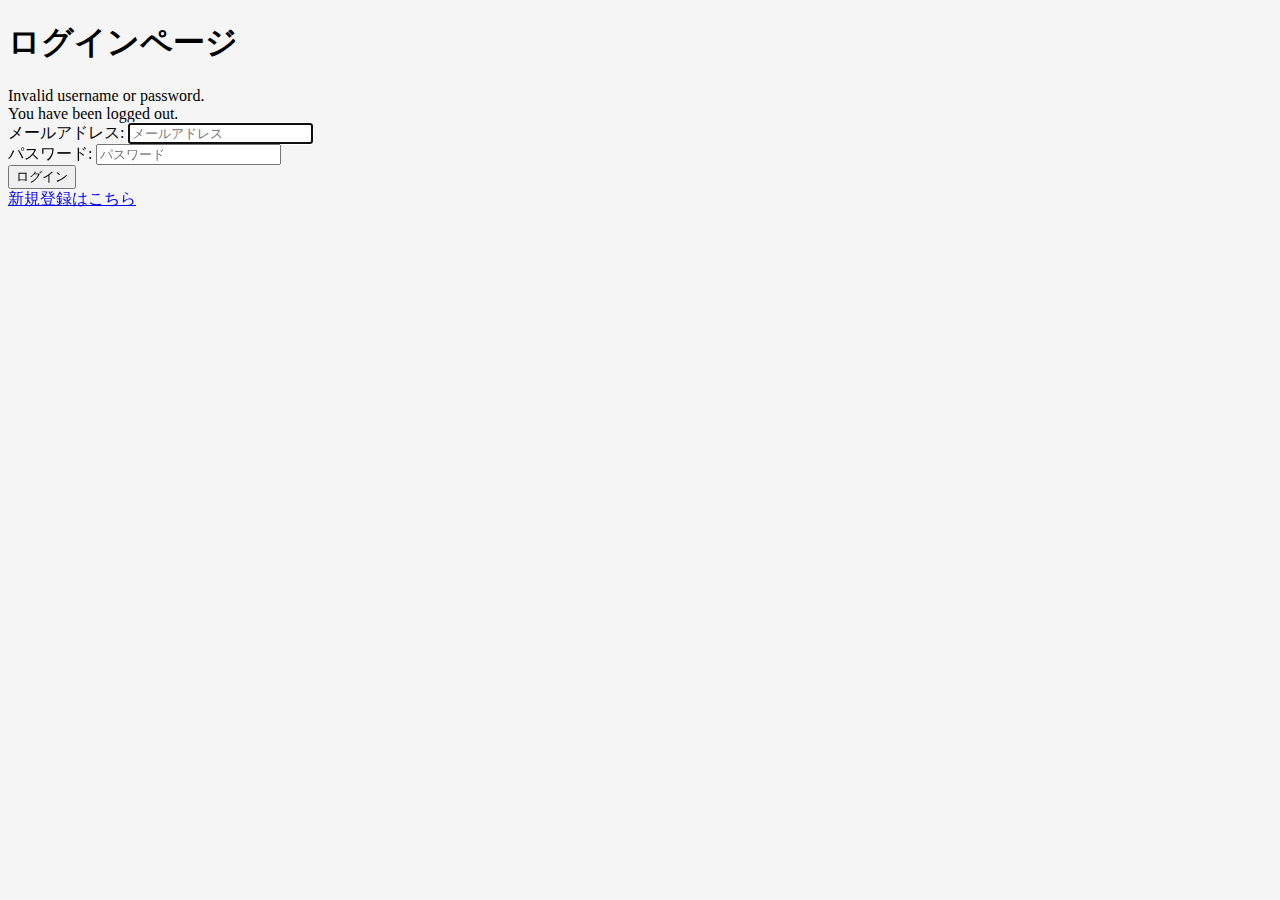
<file: src/main/resources/templates/login.html>
<!DOCTYPE html>
<html xmlns:th="http://www.thymeleaf.org">
<head>
    <meta charset="utf-8"/>
    <meta http-equiv="X-UA-Compatible" content="IE=edge"/>
    <meta name="viewport" content="width=device-width, initial-scale=1"/>

    <link rel="stylesheet" href="https://stackpath.bootstrapcdn.com/bootstrap/4.1.1/css/bootstrap.min.css" integrity="sha384-WskhaSGFgHYWDcbwN70/dfYBj47jz9qbsMId/iRN3ewGhXQFZCSftd1LZCfmhktB" crossorigin="anonymous">
    <link rel="stylesheet" type="text/css" th:href="@{/webjars/bootstrap/3.3.7/css/bootstrap.min.css}"/>
    <link rel="stylesheet" type="text/css" th:href="@{/css/main.css}"/>

    <title>ログイン</title>
</head>
<body class="text-center" style="background-color: #f5f5f5;">


<div class="container">
    <div class="row login-wrapper-height">
        <div class="login-form col-md-6 offset-md-3 my-auto">
            <h1>ログインページ</h1>
            <form th:action="@{/login}" method="post">
                <div th:if="${param.error}">
                    <div class="alert alert-danger">
                        Invalid username or password.
                    </div>
                </div>
                <div th:if="${param.logout}">
                    <div class="alert alert-info">
                        You have been logged out.
                    </div>
                </div>
                <div class="form-group">
                    <label for="username">メールアドレス</label>:
                    <input type="text"
                           id="username"
                           name="username"
                           class="form-control"
                           autofocus="autofocus"
                           placeholder="メールアドレス"/>
                </div>
                <div class="form-group">
                    <label for="password">パスワード</label>:
                    <input type="password"
                           id="password"
                           name="password"
                           class="form-control"
                           placeholder="パスワード"/>
                </div>
                <div class="form-group">
                    <div class="row">
                        <div class="col-sm-6 offset-sm-3">
                            <input type="submit"
                                   name="login-submit"
                                   id="login-submit"
                                   class="form-control btn btn-danger"
                                   value="ログイン"/>
                        </div>
                    </div>
                </div>
                <div class="form-group">
                    <span><a href="/" th:href="@{/registration}">新規登録はこちら</a></span>
                </div>
            </form>
        </div>
    </div>


</div>

<script type="text/javascript" th:src="@{/webjars/jquery/3.2.1/jquery.min.js/}"></script>
<script type="text/javascript" th:src="@{/webjars/bootstrap/3.3.7/js/bootstrap.min.js}"></script>

</body>
</html>
</file>
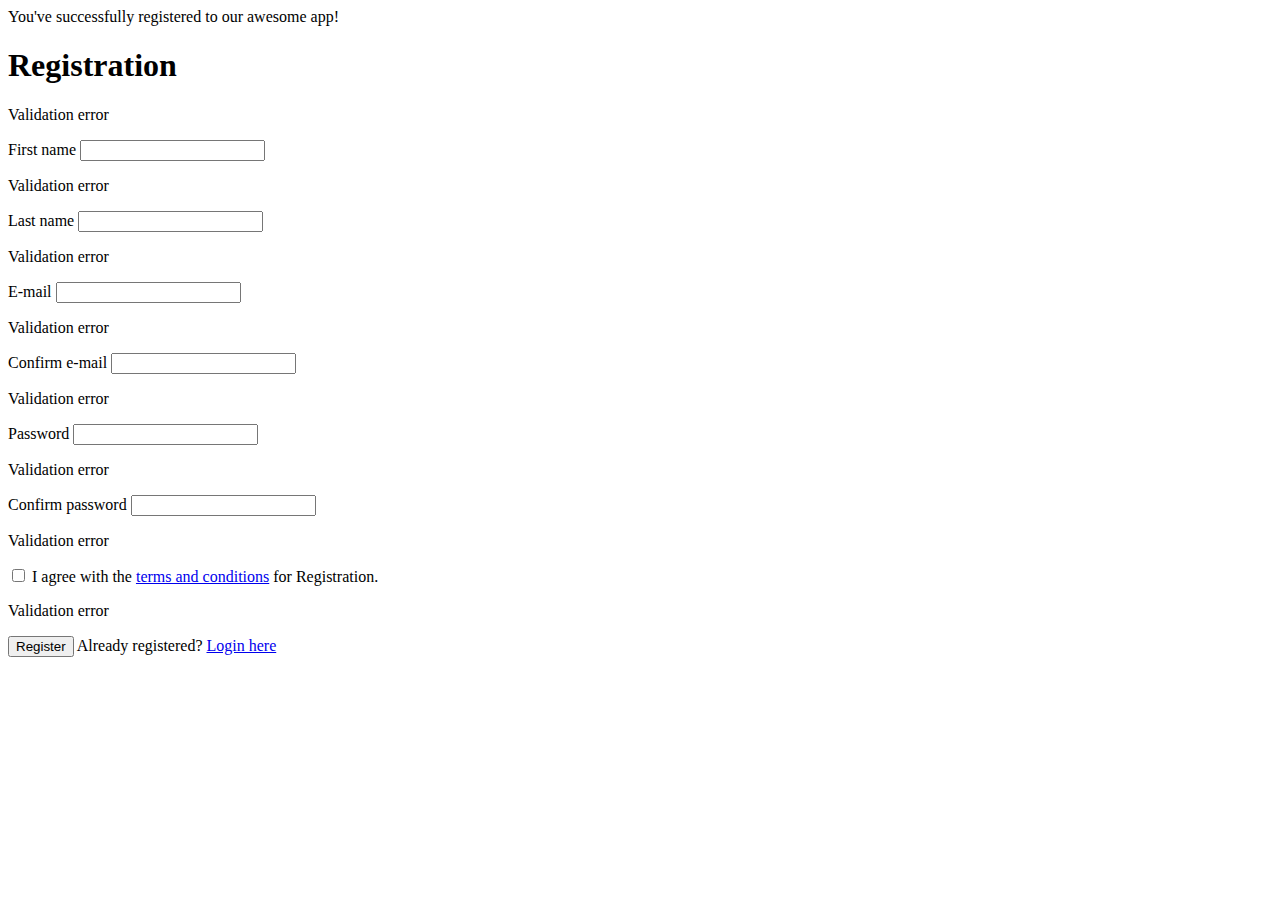
<file: src/main/resources/templates/registration.html>
<!DOCTYPE html>
<html xmlns:th="http://www.thymeleaf.org">
<head>
    <meta charset="utf-8"/>
    <meta http-equiv="X-UA-Compatible" content="IE=edge"/>
    <meta name="viewport" content="width=device-width, initial-scale=1"/>

    <link rel="stylesheet" type="text/css" th:href="@{/webjars/bootstrap/3.3.7/css/bootstrap.min.css}"/>
    <link rel="stylesheet" type="text/css" th:href="@{/css/main.css}"/>

    <title>Registration</title>
</head>
<body>
<div class="container">
    <div class="row">
        <div class="col-md-6 col-md-offset-3">

            <div th:if="${param.success}">
                <div class="alert alert-info">
                    You've successfully registered to our awesome app!
                </div>
            </div>

            <h1>Registration</h1>
            <form th:action="@{/registration}" th:object="${user}" method="post">

                <p class="error-message"
                   th:if="${#fields.hasGlobalErrors()}"
                   th:each="error : ${#fields.errors('global')}"
                   th:text="${error}">Validation error</p>

                <div class="form-group"
                     th:classappend="${#fields.hasErrors('firstName')}? 'has-error':''">
                    <label for="firstName" class="control-label">First name</label>
                    <input id="firstName"
                           class="form-control"
                           th:field="*{firstName}"/>
                    <p class="error-message"
                       th:each="error: ${#fields.errors('firstName')}"
                       th:text="${error}">Validation error</p>
                </div>
                <div class="form-group"
                     th:classappend="${#fields.hasErrors('lastName')}? 'has-error':''">
                    <label for="lastName" class="control-label">Last name</label>
                    <input id="lastName"
                           class="form-control"
                           th:field="*{lastName}"/>
                    <p class="error-message"
                       th:each="error : ${#fields.errors('lastName')}"
                       th:text="${error}">Validation error</p>
                </div>
                <div class="form-group"
                     th:classappend="${#fields.hasErrors('email')}? 'has-error':''">
                    <label for="email" class="control-label">E-mail</label>
                    <input id="email"
                           class="form-control"
                           th:field="*{email}"/>
                    <p class="error-message"
                       th:each="error : ${#fields.errors('email')}"
                       th:text="${error}">Validation error</p>
                </div>
                <div class="form-group"
                     th:classappend="${#fields.hasErrors('confirmEmail')}? 'has-error':''">
                    <label for="confirmEmail" class="control-label">Confirm e-mail</label>
                    <input id="confirmEmail"
                           class="form-control"
                           th:field="*{confirmEmail}"/>
                    <p class="error-message"
                       th:each="error : ${#fields.errors('confirmEmail')}"
                       th:text="${error}">Validation error</p>
                </div>
                <div class="form-group"
                     th:classappend="${#fields.hasErrors('password')}? 'has-error':''">
                    <label for="password" class="control-label">Password</label>
                    <input id="password"
                           class="form-control"
                           type="password"
                           th:field="*{password}"/>
                    <p class="error-message"
                       th:each="error : ${#fields.errors('password')}"
                       th:text="${error}">Validation error</p>
                </div>
                <div class="form-group"
                     th:classappend="${#fields.hasErrors('confirmPassword')}? 'has-error':''">
                    <label for="confirmPassword" class="control-label">Confirm password</label>
                    <input id="confirmPassword"
                           class="form-control"
                           type="password"
                           th:field="*{confirmPassword}"/>
                    <p class="error-message"
                       th:each="error : ${#fields.errors('confirmPassword')}"
                       th:text="${error}">Validation error</p>
                </div>
                <div class="form-group"
                     th:classappend="${#fields.hasErrors('terms')}? 'has-error':''">
                    <input id="terms"
                           type="checkbox"
                           th:field="*{terms}"/>
                    <label class="control-label" for="terms">
                        I agree with the <a href="#">terms and conditions</a> for Registration.
                    </label>
                    <p class="error-message"
                       th:each="error : ${#fields.errors('terms')}"
                       th:text="${error}">Validation error</p>
                </div>
                <div class="form-group">
                    <button type="submit" class="btn btn-success">Register</button>
                    <span>Already registered? <a href="/" th:href="@{/login}">Login here</a></span>
                </div>

            </form>
        </div>
    </div>
</div>

<script type="text/javascript" th:src="@{/webjars/jquery/3.2.1/jquery.min.js/}"></script>
<script type="text/javascript" th:src="@{/webjars/bootstrap/3.3.7/js/bootstrap.min.js}"></script>

</body>
</html>
</file>
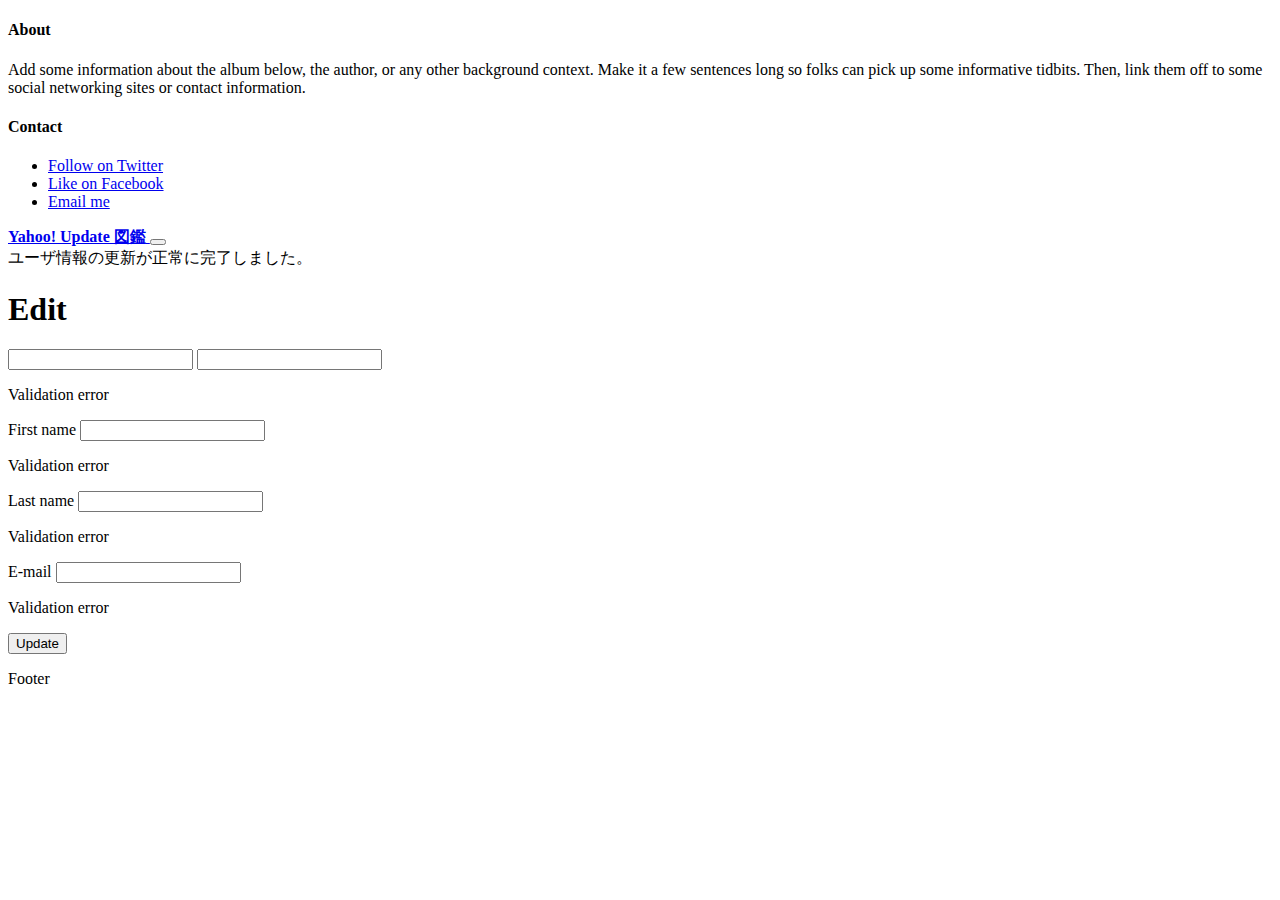
<file: src/main/resources/templates/users/edit.html>
<!DOCTYPE html>
<html xmlns:th="http://www.thymeleaf.org">
<head>
    <meta charset="utf-8"/>
    <meta http-equiv="X-UA-Compatible" content="IE=edge"/>
    <meta name="viewport" content="width=device-width, initial-scale=1"/>

    <link rel="stylesheet" type="text/css" th:href="@{/webjars/bootstrap/4.1.0/css/bootstrap.min.css}"/>
    <link rel="stylesheet" type="text/css" th:href="@{/css/main.css}"/>

    <title>Edit</title>
</head>
<body>
<header>
    <div class="collapse bg-dark" id="navbarHeader">
        <div class="container">
            <div class="row">
                <div class="col-sm-8 col-md-7 py-4">
                    <h4 class="text-white">About</h4>
                    <p class="text-muted">Add some information about the album below, the author, or any other background context. Make it a few sentences long so folks can pick up some informative tidbits. Then, link them off to some social networking sites or contact information.</p>
                </div>
                <div class="col-sm-4 offset-md-1 py-4">
                    <h4 class="text-white">Contact</h4>
                    <ul class="list-unstyled">
                        <li><a href="#" class="text-white">Follow on Twitter</a></li>
                        <li><a href="#" class="text-white">Like on Facebook</a></li>
                        <li><a href="#" class="text-white">Email me</a></li>
                    </ul>
                </div>
            </div>
        </div>
    </div>
    <div class="navbar navbar-dark bg-dark box-shadow">
        <div class="container d-flex justify-content-between">
            <a href="/" class="navbar-brand d-flex align-items-center">
                <!--<svg xmlns="http://www.w3.org/2000/svg" width="20" height="20" viewBox="0 0 24 24" fill="none" stroke="currentColor" stroke-width="2" stroke-linecap="round" stroke-linejoin="round" class="mr-2"><path d="M23 19a2 2 0 0 1-2 2H3a2 2 0 0 1-2-2V8a2 2 0 0 1 2-2h4l2-3h6l2 3h4a2 2 0 0 1 2 2z"></path><circle cx="12" cy="13" r="4"></circle></svg>-->
                <strong>Yahoo! Update 図鑑</strong>
            </a>
            <button class="navbar-toggler" type="button" data-toggle="collapse" data-target="#navbarHeader" aria-controls="navbarHeader" aria-expanded="false" aria-label="Toggle navigation">
                <span class="navbar-toggler-icon"></span>
            </button>
        </div>
    </div>
</header>

<div class="container">
    <div class="row">
        <div class="col-md-6 offset-md-3 text-center mt-5 mb-5">

            <div th:if="${param.success}">
                <div class="alert alert-info">
                    ユーザ情報の更新が正常に完了しました。
                </div>
            </div>

            <h1>Edit</h1>
            <form th:action="|/users/${user.id}|" th:object="${user}" method="post">

                <input th:type="hidden" name="id" th:field="${user.id}" />
                <input th:type="hidden" name="password" th:field="${user.password}" />

                <p class="error-message"
                   th:if="${#fields.hasGlobalErrors()}"
                   th:each="error : ${#fields.errors('global')}"
                   th:text="${error}">Validation error</p>

                <div class="form-group"
                     th:classappend="${#fields.hasErrors('firstName')}? 'has-error':''">
                    <label for="firstName" class="control-label">First name</label>
                    <input id="firstName"
                           class="form-control"
                           th:field="${user.firstName}"/>
                    <p class="error-message"
                       th:each="error: ${#fields.errors('firstName')}"
                       th:text="${error}">Validation error</p>
                </div>
                <div class="form-group"
                     th:classappend="${#fields.hasErrors('lastName')}? 'has-error':''">
                    <label for="lastName" class="control-label">Last name</label>
                    <input id="lastName"
                           class="form-control"
                           th:field="${user.lastName}"/>
                    <p class="error-message"
                       th:each="error : ${#fields.errors('lastName')}"
                       th:text="${error}">Validation error</p>
                </div>
                <div class="form-group"
                     th:classappend="${#fields.hasErrors('email')}? 'has-error':''">
                    <label for="email" class="control-label">E-mail</label>
                    <input id="email"
                           class="form-control"
                           th:field="*{email}"/>
                    <p class="error-message"
                       th:each="error : ${#fields.errors('email')}"
                       th:text="${error}">Validation error</p>
                </div>
                <!--<div class="form-group"-->
                     <!--th:classappend="${#fields.hasErrors('confirmEmail')}? 'has-error':''">-->
                    <!--<label for="confirmEmail" class="control-label">Confirm e-mail</label>-->
                    <!--<input id="confirmEmail"-->
                           <!--class="form-control"-->
                           <!--th:field="*{confirmEmail}"/>-->
                    <!--<p class="error-message"-->
                       <!--th:each="error : ${#fields.errors('confirmEmail')}"-->
                       <!--th:text="${error}">Validation error</p>-->
                <!--</div>-->
                <!--<div class="form-group"-->
                     <!--th:classappend="${#fields.hasErrors('password')}? 'has-error':''">-->
                    <!--<label for="password" class="control-label">Password</label>-->
                    <!--<input id="password"-->
                           <!--class="form-control"-->
                           <!--type="password"-->
                           <!--th:field="*{password}"/>-->
                    <!--<p class="error-message"-->
                       <!--th:each="error : ${#fields.errors('password')}"-->
                       <!--th:text="${error}">Validation error</p>-->
                <!--</div>-->
                <!--<div class="form-group"-->
                     <!--th:classappend="${#fields.hasErrors('confirmPassword')}? 'has-error':''">-->
                    <!--<label for="confirmPassword" class="control-label">Confirm password</label>-->
                    <!--<input id="confirmPassword"-->
                           <!--class="form-control"-->
                           <!--type="password"-->
                           <!--th:field="*{confirmPassword}"/>-->
                    <!--<p class="error-message"-->
                       <!--th:each="error : ${#fields.errors('confirmPassword')}"-->
                       <!--th:text="${error}">Validation error</p>-->
                <!--</div>-->
                <!--<div class="form-group"-->
                     <!--th:classappend="${#fields.hasErrors('terms')}? 'has-error':''">-->
                    <!--<input id="terms"-->
                           <!--type="checkbox"-->
                           <!--th:field="*{terms}"/>-->
                    <!--<label class="control-label" for="terms">-->
                        <!--I agree with the <a href="#">terms and conditions</a> for Registration.-->
                    <!--</label>-->
                    <!--<p class="error-message"-->
                       <!--th:each="error : ${#fields.errors('terms')}"-->
                       <!--th:text="${error}">Validation error</p>-->
                <!--</div>-->
                <div class="form-group">
                    <button type="submit" class="btn btn-danger">Update</button>
                </div>

                <!--<div class="pull-right">-->
                    <!--<a class="btn btn-link" href="/users">ホーム画面へ</a>-->
                <!--</div>-->

            </form>
        </div>
    </div>
</div>

<div class="jumbotron text-center" style="margin-bottom:0">
    <p>Footer</p>
</div>

<script type="text/javascript" th:src="@{/webjars/jquery/3.2.1/jquery.min.js/}"></script>
<script type="text/javascript" th:src="@{/webjars/bootstrap/4.1.0/js/bootstrap.min.js}"></script>

</body>
</html>
</file>
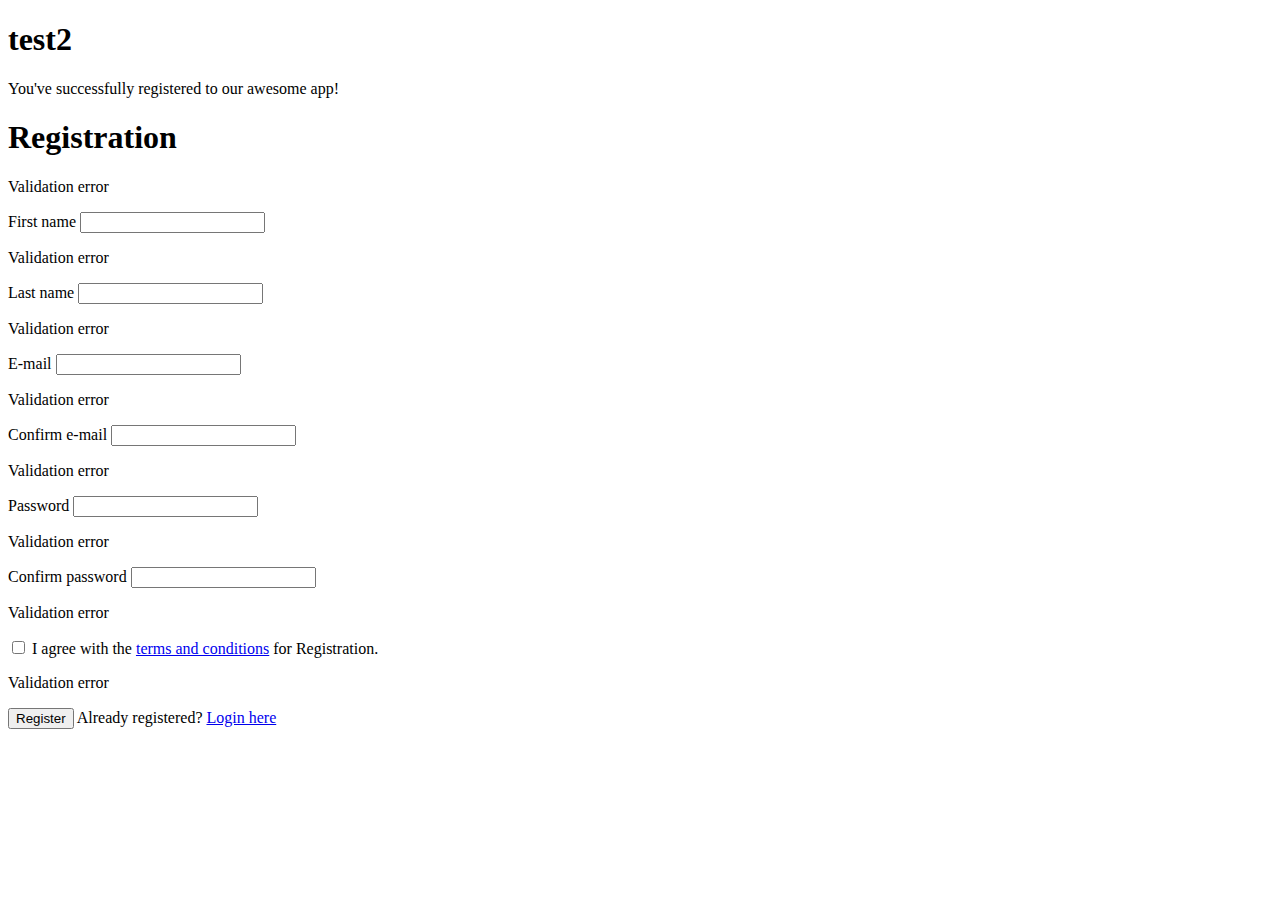
<file: src/main/resources/templates/users/new.html>
<!DOCTYPE html>
<html lang="en">
<head>
    <meta charset="UTF-8">
    <title>Title</title>
</head>
<body>
    <h1>test2</h1>
    <div class="container">
        <div class="row">
            <div class="col-md-6 col-md-offset-3">

                <div th:if="${param.success}">
                    <div class="alert alert-info">
                        You've successfully registered to our awesome app!
                    </div>
                </div>

                <h1>Registration</h1>
                <form th:action="@{/users}" th:object="${user}" method="post">

                    <p class="error-message"
                       th:if="${#fields.hasGlobalErrors()}"
                       th:each="error : ${#fields.errors('global')}"
                       th:text="${error}">Validation error</p>

                    <div class="form-group"
                         th:classappend="${#fields.hasErrors('firstName')}? 'has-error':''">
                        <label for="firstName" class="control-label">First name</label>
                        <input id="firstName"
                               class="form-control"
                               th:field="*{firstName}"/>
                        <p class="error-message"
                           th:each="error: ${#fields.errors('firstName')}"
                           th:text="${error}">Validation error</p>
                    </div>
                    <div class="form-group"
                         th:classappend="${#fields.hasErrors('lastName')}? 'has-error':''">
                        <label for="lastName" class="control-label">Last name</label>
                        <input id="lastName"
                               class="form-control"
                               th:field="*{lastName}"/>
                        <p class="error-message"
                           th:each="error : ${#fields.errors('lastName')}"
                           th:text="${error}">Validation error</p>
                    </div>
                    <div class="form-group"
                         th:classappend="${#fields.hasErrors('email')}? 'has-error':''">
                        <label for="email" class="control-label">E-mail</label>
                        <input id="email"
                               class="form-control"
                               th:field="*{email}"/>
                        <p class="error-message"
                           th:each="error : ${#fields.errors('email')}"
                           th:text="${error}">Validation error</p>
                    </div>
                    <div class="form-group"
                         th:classappend="${#fields.hasErrors('confirmEmail')}? 'has-error':''">
                        <label for="confirmEmail" class="control-label">Confirm e-mail</label>
                        <input id="confirmEmail"
                               class="form-control"
                               th:field="*{confirmEmail}"/>
                        <p class="error-message"
                           th:each="error : ${#fields.errors('confirmEmail')}"
                           th:text="${error}">Validation error</p>
                    </div>
                    <div class="form-group"
                         th:classappend="${#fields.hasErrors('password')}? 'has-error':''">
                        <label for="password" class="control-label">Password</label>
                        <input id="password"
                               class="form-control"
                               type="password"
                               th:field="*{password}"/>
                        <p class="error-message"
                           th:each="error : ${#fields.errors('password')}"
                           th:text="${error}">Validation error</p>
                    </div>
                    <div class="form-group"
                         th:classappend="${#fields.hasErrors('confirmPassword')}? 'has-error':''">
                        <label for="confirmPassword" class="control-label">Confirm password</label>
                        <input id="confirmPassword"
                               class="form-control"
                               type="password"
                               th:field="*{confirmPassword}"/>
                        <p class="error-message"
                           th:each="error : ${#fields.errors('confirmPassword')}"
                           th:text="${error}">Validation error</p>
                    </div>
                    <div class="form-group"
                         th:classappend="${#fields.hasErrors('terms')}? 'has-error':''">
                        <input id="terms"
                               type="checkbox"
                               th:field="*{terms}"/>
                        <label class="control-label" for="terms">
                            I agree with the <a href="#">terms and conditions</a> for Registration.
                        </label>
                        <p class="error-message"
                           th:each="error : ${#fields.errors('terms')}"
                           th:text="${error}">Validation error</p>
                    </div>
                    <div class="form-group">
                        <button type="submit" class="btn btn-success">Register</button>
                        <span>Already registered? <a href="/" th:href="@{/login}">Login here</a></span>
                    </div>

                </form>
            </div>
        </div>
    </div>
</body>
</html>
</file>
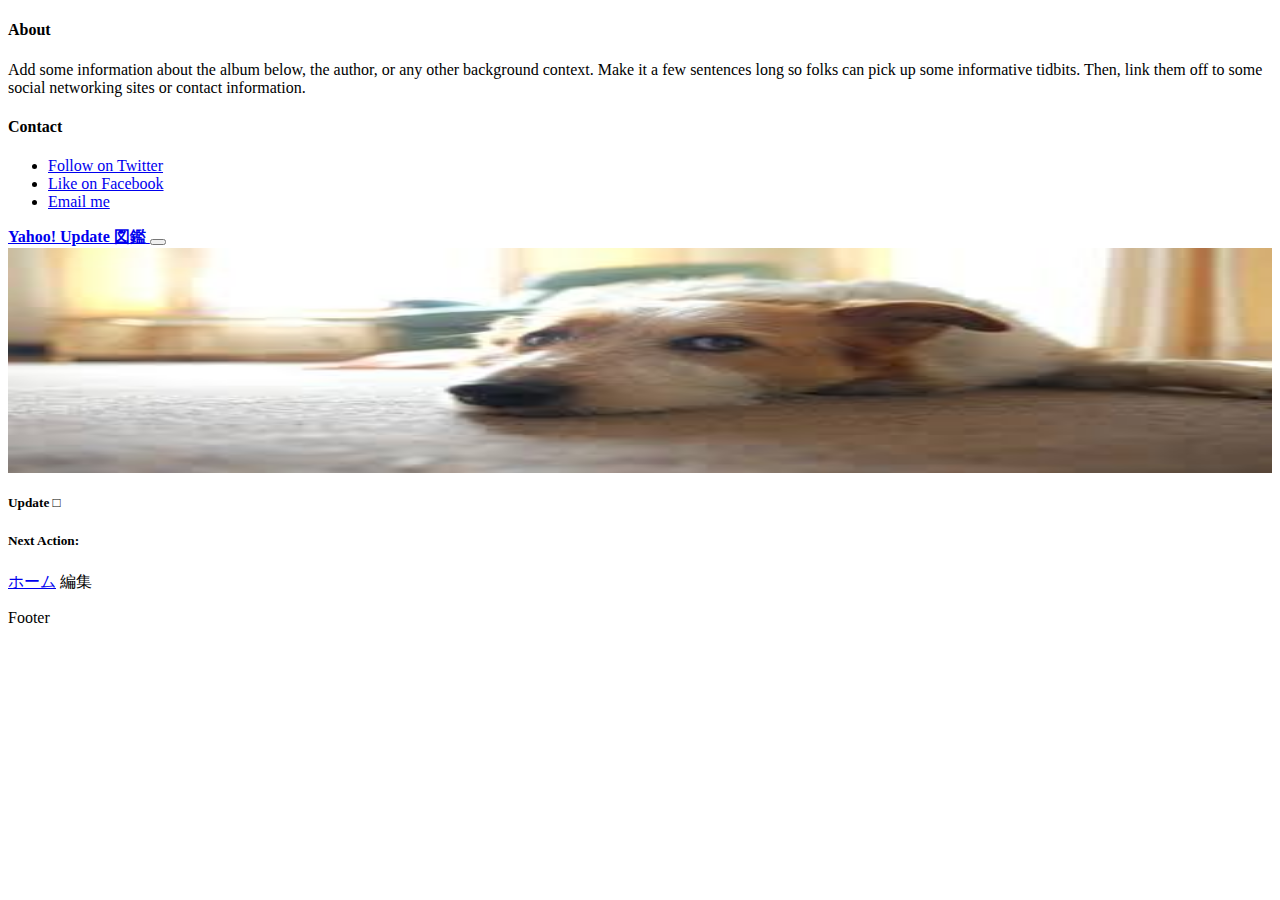
<file: src/main/resources/templates/users/show.html>
<!DOCTYPE html>
<html xmlns:th="http://www.thymeleaf.org">
<head>
    <meta charset="utf-8"/>
    <meta http-equiv="X-UA-Compatible" content="IE=edge"/>
    <meta name="viewport" content="width=device-width, initial-scale=1"/>

    <link rel="stylesheet" type="text/css" th:href="@{/webjars/bootstrap/4.1.0/css/bootstrap.min.css}"/>
    <link rel="stylesheet" type="text/css" th:href="@{/css/main.css}"/>
    <!--<link rel="stylesheet" type="text/css" th:href="@{/css/profile.css}"/>-->

    <title>Registration</title>
</head>
<body>
<header>
    <div class="collapse bg-dark" id="navbarHeader">
        <div class="container">
            <div class="row">
                <div class="col-sm-8 col-md-7 py-4">
                    <h4 class="text-white">About</h4>
                    <p class="text-muted">Add some information about the album below, the author, or any other background context. Make it a few sentences long so folks can pick up some informative tidbits. Then, link them off to some social networking sites or contact information.</p>
                </div>
                <div class="col-sm-4 offset-md-1 py-4">
                    <h4 class="text-white">Contact</h4>
                    <ul class="list-unstyled">
                        <li><a href="#" class="text-white">Follow on Twitter</a></li>
                        <li><a href="#" class="text-white">Like on Facebook</a></li>
                        <li><a href="#" class="text-white">Email me</a></li>
                    </ul>
                </div>
            </div>
        </div>
    </div>
    <div class="navbar navbar-dark bg-dark box-shadow">
        <div class="container d-flex justify-content-between">
            <a href="#" class="navbar-brand d-flex align-items-center">
                <!--<svg xmlns="http://www.w3.org/2000/svg" width="20" height="20" viewBox="0 0 24 24" fill="none" stroke="currentColor" stroke-width="2" stroke-linecap="round" stroke-linejoin="round" class="mr-2"><path d="M23 19a2 2 0 0 1-2 2H3a2 2 0 0 1-2-2V8a2 2 0 0 1 2-2h4l2-3h6l2 3h4a2 2 0 0 1 2 2z"></path><circle cx="12" cy="13" r="4"></circle></svg>-->
                <strong>Yahoo! Update 図鑑</strong>
            </a>
            <a th:href="|/secure/user|">
                <button class="navbar-toggler" type="button" data-toggle="collapse" data-target="#navbarHeader" aria-controls="navbarHeader" aria-expanded="false" aria-label="Toggle navigation">
                    <span class="navbar-toggler-icon"></span>
                </button>
            </a>
        </div>
    </div>
</header>

<div class="container">
    <div class="row">
        <div class="col-md-6 offset-md-3 mt-5">
            <div class="card mb-5 box-shadow">
                <img class="card-img-top" data-src="holder.js/100px225?theme=thumb&amp;bg=55595c&amp;fg=eceeef&amp;text=Thumbnail" alt="Thumbnail [100%x225]" style="height: 225px; width: 100%; display: block;" src="[data-uri]" data-holder-rendered="true">
                <div class="card-body">
                    <h5 th:text="|*{user.getLastName()} *{user.getFirstName()}|"></h5>
                    <h5 class="card-text">Update □</h5>
                    <h5 class="card-text">Next Action: </h5>
                    <div class="d-flex justify-content-between align-items-center">
                        <div class="btn-group align-items-center">
                            <a class="btn btn-sm btn-outline-danger each-btn" href="/">ホーム</a>
                            <a th:if="!${usernotloggedin}">
                                <a class="btn btn-sm btn-outline-info each-btn" th:href="|/users/${user.getId()}/edit|" th:if="${loggedInUser.getId()} == *{id}">編集</a>
                            </a>
                            <!--<a th:if="!${usernotloggedin} && (${loggedInUser.getId()} == *{id})" class="btn btn-sm btn-outline-danger" href="|users/*{id}|">編集</a>-->
                            <!--<button type="button" class="btn btn-sm btn-outline-secondary">View</button>-->
                            <!--<button type="button" class="btn btn-sm btn-outline-secondary">Edit</button>-->
                        </div>
                        <small class="text-muted"></small>
                    </div>

                </div>
            </div>
        </div>
    </div>
</div>

<div class="jumbotron text-center" style="margin-bottom:0">
    <p>Footer</p>
</div>

<script type="text/javascript" th:src="@{/webjars/jquery/3.2.1/jquery.min.js/}"></script>
<script type="text/javascript" th:src="@{/webjars/bootstrap/4.1.0/js/bootstrap.min.js}"></script>

</body>
</html>
</file>
